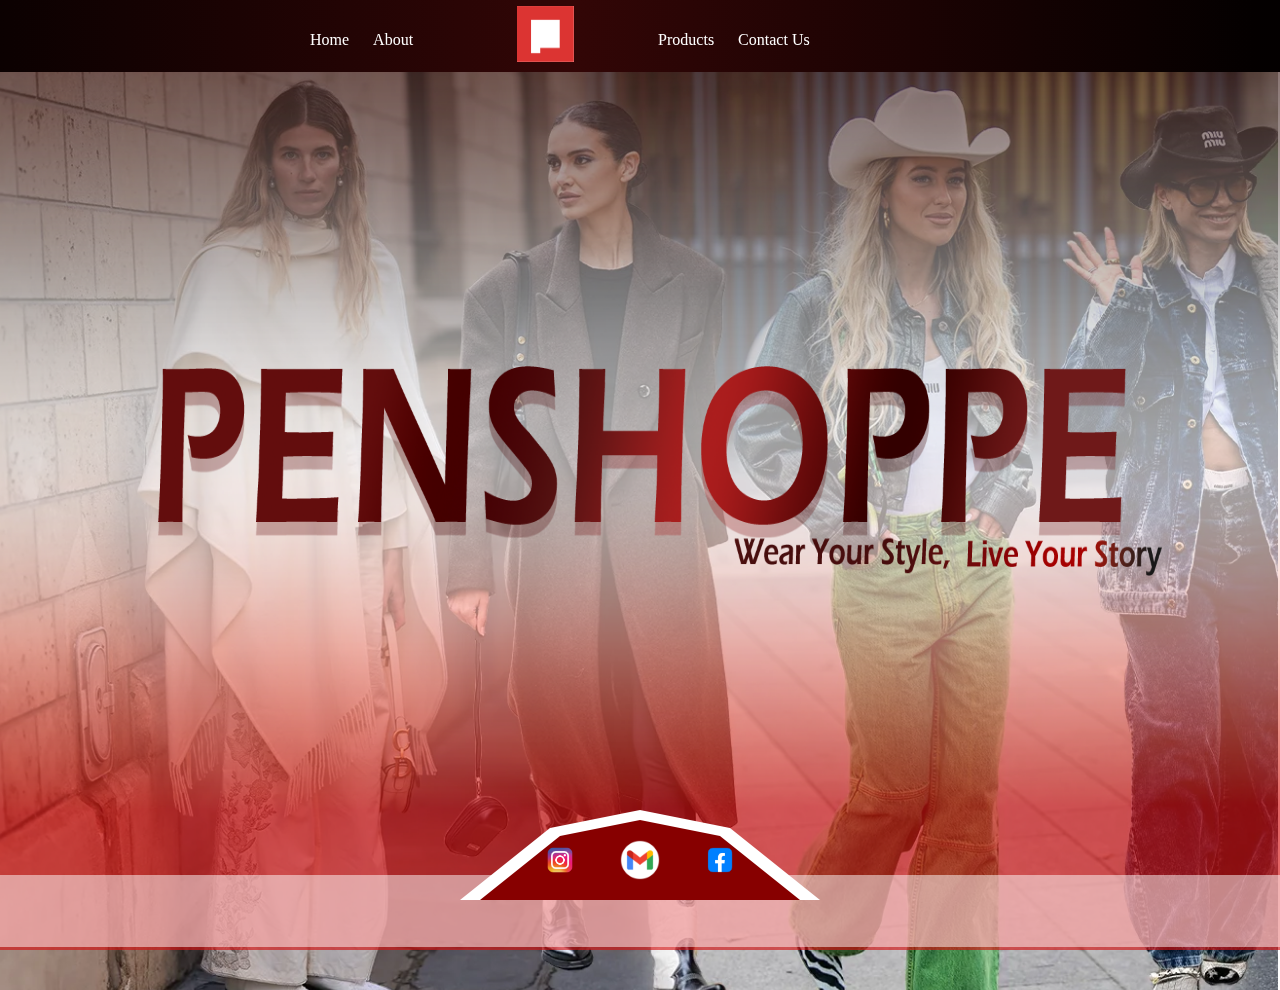
<file: index.html>
<html>
    <head>
    <title>Penshoppe</title>
    <link rel="stylesheet" text="text/css" href="styles.css">
    </head>
<body>
    <div class="background"></div>
    <img src="Penshoppe title.png" class="bac">
     <img src="title.png" class="back">

<nav class="navbar">

       <div class="div">
    <div class="left">
        <a href="#">Home</a>
        <a href="About page.html">About</a>
    </div>

    <div>
        <img src="penlogo.png"class="logo">
    </div>

     <div class="right">
        <a href="carosel.html">Products</a>
        <a href="contact.html">Contact Us</a>
    </div>
        </div>
    </div>
  </section>
</nav>

<nav class="foot">
</nav>
<nav class="outlineF">
</nav>


<nav class="footer">
  <a href="https://instagram.com/van.lesterr/"><img src="ig.png" class="ig"></a>
  <a href="ivanmaranan660@gmail.com"><img src="gmail.webp" class="gmail"></a>
  <a href="https://www.facebook.com/share/1C4TtFr5hd/"><img src="facebook.webp" class="fb"></a>
</nav>


</body>
</html>
</file>
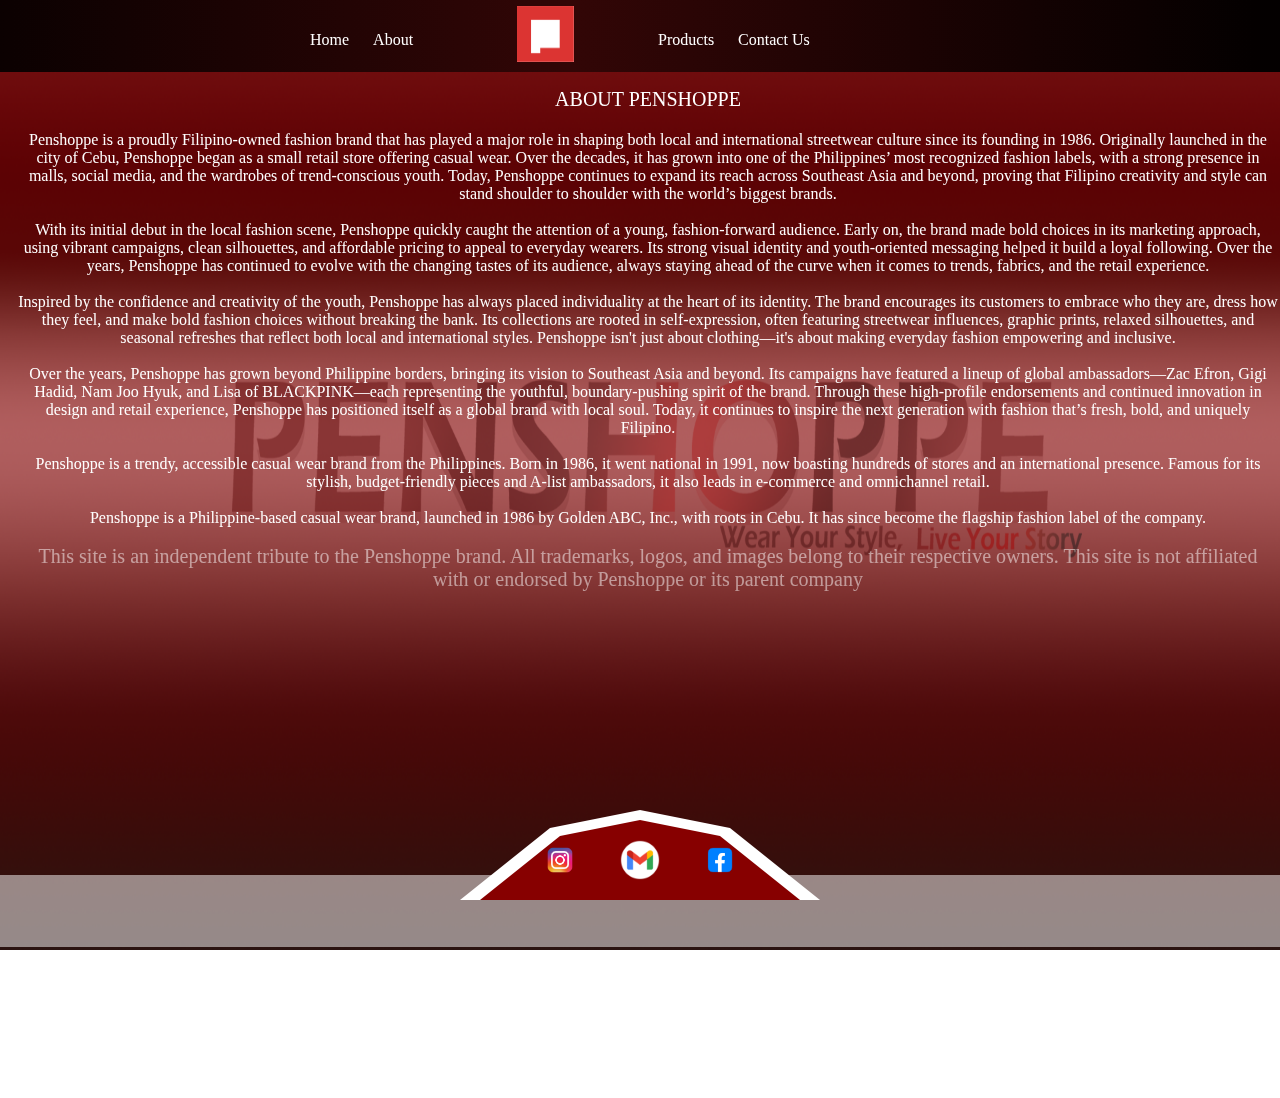
<file: About page.html>
<html>
    <head>
    <title>Penshoppe</title>
    <link rel="stylesheet" text="text/css" href="Aboutcss.css">
    </head>
<body>
    <img src="aboutpage.png" class="bac">
<div class="texts">
    <div class="title">ABOUT PENSHOPPE</div>
    <div class="bodys">
       Penshoppe is a proudly Filipino-owned fashion brand that has played a major role in shaping both local and international streetwear culture since its founding in 1986. Originally launched in the city of Cebu, Penshoppe began as a small retail store offering casual wear. Over the decades, it has grown into one of the Philippines’ most recognized fashion labels, with a strong presence in malls, social media, and the wardrobes of trend-conscious youth. Today, Penshoppe continues to expand its reach across Southeast Asia and beyond, proving that Filipino creativity and style can stand shoulder to shoulder with the world’s biggest brands.
        <br>
        <br>
        With its initial debut in the local fashion scene, Penshoppe quickly caught the attention of a young, fashion-forward audience. Early on, the brand made bold choices in its marketing approach, using vibrant campaigns, clean silhouettes, and affordable pricing to appeal to everyday wearers. Its strong visual identity and youth-oriented messaging helped it build a loyal following. Over the years, Penshoppe has continued to evolve with the changing tastes of its audience, always staying ahead of the curve when it comes to trends, fabrics, and the retail experience.
        <br>
        <br>
        Inspired by the confidence and creativity of the youth, Penshoppe has always placed individuality at the heart of its identity. The brand encourages its customers to embrace who they are, dress how they feel, and make bold fashion choices without breaking the bank. Its collections are rooted in self-expression, often featuring streetwear influences, graphic prints, relaxed silhouettes, and seasonal refreshes that reflect both local and international styles. Penshoppe isn't just about clothing—it's about making everyday fashion empowering and inclusive.
        <br>
        <br>
        Over the years, Penshoppe has grown beyond Philippine borders, bringing its vision to Southeast Asia and beyond. Its campaigns have featured a lineup of global ambassadors—Zac Efron, Gigi Hadid, Nam Joo Hyuk, and Lisa of BLACKPINK—each representing the youthful, boundary-pushing spirit of the brand. Through these high-profile endorsements and continued innovation in design and retail experience, Penshoppe has positioned itself as a global brand with local soul. Today, it continues to inspire the next generation with fashion that’s fresh, bold, and uniquely Filipino.
        <br>
        <br>
        Penshoppe is a trendy, accessible casual wear brand from the Philippines. Born in 1986, it went national in 1991, now boasting hundreds of stores and an international presence. Famous for its stylish, budget-friendly pieces and A-list ambassadors, it also leads in e-commerce and omnichannel retail.
        <br>
        <br>
        Penshoppe is a Philippine-based casual wear brand, launched in 1986 by Golden ABC, Inc., with roots in Cebu. It has since become the flagship fashion label of the company. 
        <br>
        <br>

    </div>

        <div class="copy">
            This site is an independent tribute to the Penshoppe brand. All trademarks, logos, and images belong to their respective owners. This site is not affiliated with or endorsed by Penshoppe or its parent company
        </div>

</div>
<nav class="navbar">
       <div class="div">
    <div class="left">
        <a href="index.html">Home</a>
        <a href="#">About</a>
    </div>

    <div>
        <img src="penlogo.png"class="logo">
    </div>

     <div class="right">
        <a href="carosel.html">Products</a>
        <a href="contact.html">Contact Us</a>
    </div>
        </div>
</nav>

<nav class="foot">
</nav>
<nav class="outlineF">
</nav>


<nav class="footer">
  <a href="https://instagram.com/van.lesterr/"><img src="ig.png" class="ig"></a>
  <a href="ivanmaranan660@gmail.com"><img src="gmail.webp" class="gmail"></a>
  <a href="https://www.facebook.com/share/1C4TtFr5hd/"><img src="facebook.webp" class="fb"></a>
</nav>


</body>



</html>
</file>
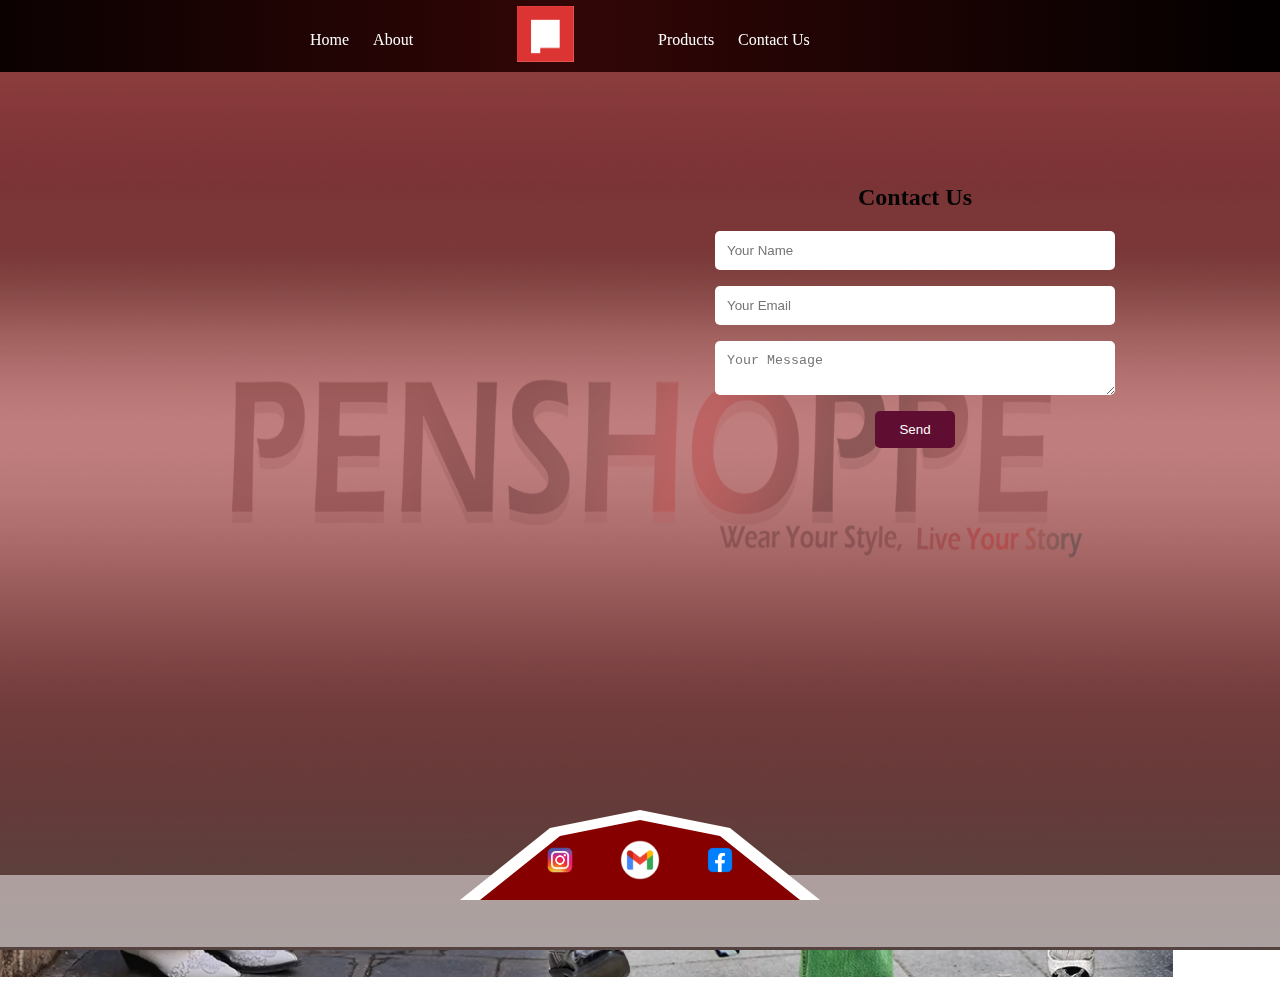
<file: contact.html>
<html>
    <head>
    <title>Penshoppe</title>
    <link rel="stylesheet" text="text/css" href="contact.css">
    </head>
<body>
    <div class="background"></div>
    <img src="aboutpage.png" class="bac">

<nav class="navbar">

       <div class="div">
    <div class="left">
        <a href="index.html">Home</a>
        <a href="About page.html">About</a>
    </div>

    <div>
       <div>
        <img src="penlogo.png"class="logo">
    </div>
    </div>

     <div class="right">
        <a href="carosel.html">Products</a>
        <a href="#">Contact Us</a>
    </div>
        </div>
    </div>
     <section class="contact" class="contact">
    <h2>Contact Us</h2>
    <form id="contact-form">
      <input type="text" placeholder="Your Name" required />
      <input type="email" placeholder="Your Email" required />
      <textarea placeholder="Your Message" required></textarea>
      <button type="submit">Send</button>
    </form>
  </section>

<nav class="foot">
</nav>
<nav class="outlineF">
</nav>


<nav class="footer">
  <a href="https://instagram.com/van.lesterr/"><img src="ig.png" class="ig"></a>
  <a href="ivanmaranan660@gmail.com"><img src="gmail.webp" class="gmail"></a>
  <a href="https://www.facebook.com/share/1C4TtFr5hd/"><img src="facebook.webp" class="fb"></a>
</nav>


</body>
</html>
</file>
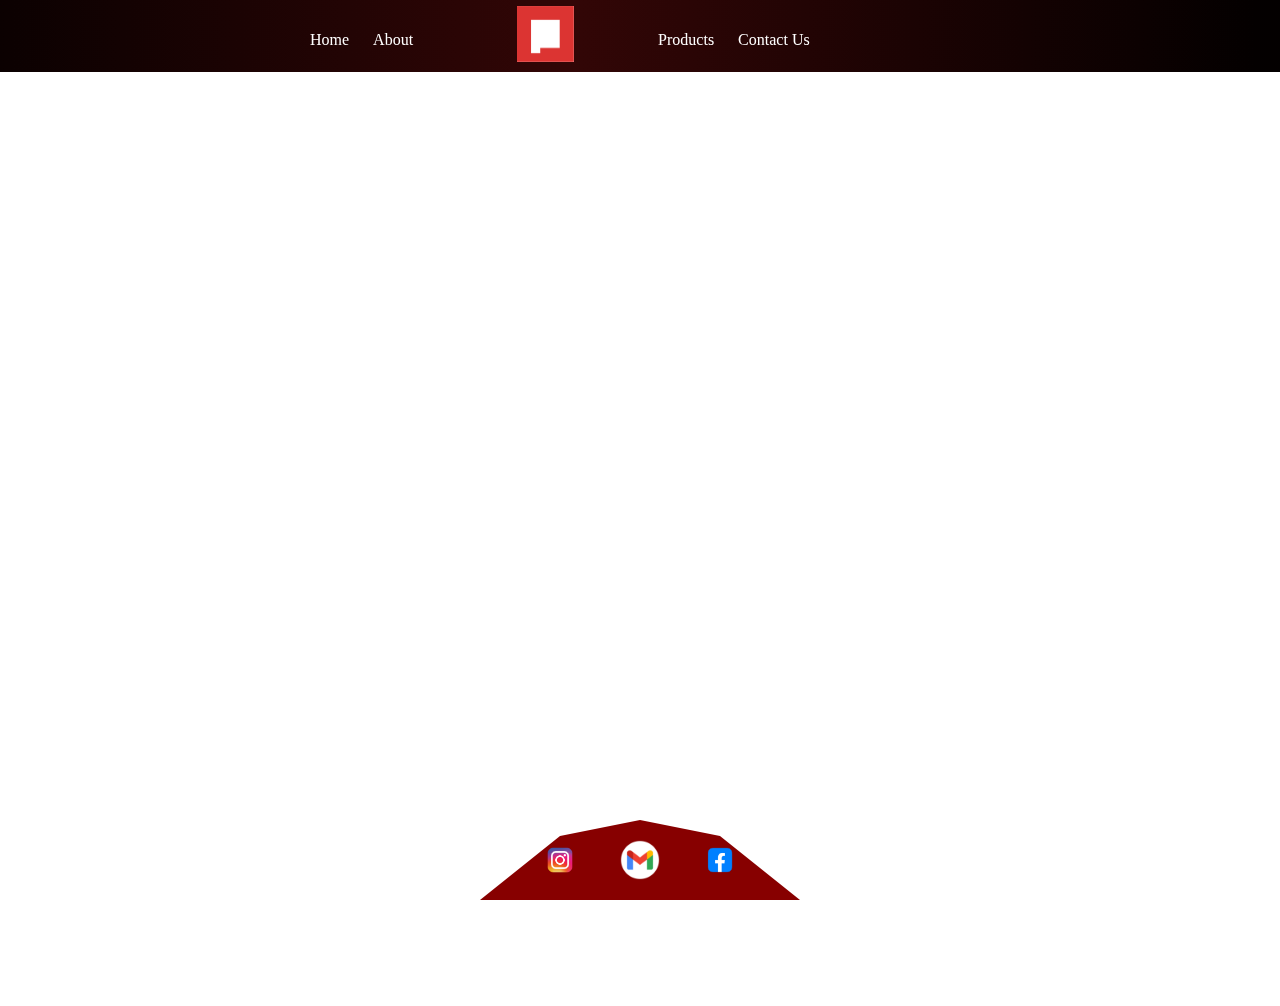
<file: product.html>
<html>
    <head>
    <title>Penshoppe</title>
    <link rel="stylesheet" text="text/css" href="Aboutcss.css">
    </head>
<body>
   

</div>
<nav class="navbar">
       <div class="div">
    <div class="left">
        <a href="index.html">Home</a>
        <a href="#">About</a>
    </div>

    <div>
        <img src="penlogo.png"class="logo">
    </div>

     <div class="right">
        <a href="#">Products</a>
        <a href="#">Contact Us</a>
    </div>
        </div>
    <a href="#"><img src="cart.png"class="cart"></a>
</nav>

<nav class="foot">
</nav>
<nav class="outlineF">
</nav>


<nav class="footer">
  <a href="https://instagram.com/van.lesterr/"><img src="ig.png" class="ig"></a>
  <a href="ivanmaranan660@gmail.com"><img src="gmail.webp" class="gmail"></a>
  <a href="https://www.facebook.com/share/1C4TtFr5hd/"><img src="facebook.webp" class="fb"></a>
</nav>


</body>



</html>
</file>
<file: styles.css>
body{
    position: fixed;
      top: 0px;
      left: 0;
      width: 100%;
      height: 110%;
      display: flex;
}

.background{
  width: 100%;
  height: 100%;
  background-image: url('bg1.webp');
  background-repeat: no-repeat;
  background-size: cover;
  background-position: fixed;
  transform: translate(-10px, 50px);
  animation: slide 10s linear forwards infinite;
}

@keyframes slide{
  0%{
    background-image: url('bg1.webp');
    background-position: left center;
  }
  34%{
    background-position: left center;
  }
  34%{
    background-image:url('bg2.jpg');
    background-position: left center;
  }
  66%{
    background-position: left center;
  }
  66%{
    background-image:url('bg3.webp');
    background-position: left center;
  }
  100%{
    background-position: left center;
  }
}

.back{
position: fixed;
top: -40px;
left: 0;
width: 100%;height: 110%;
background-size: cover;
background-repeat: no-repeat;
background-position: center;
display: flex;
opacity: 100%;
}

.bac{
background-size: cover;
background-repeat: no-repeat;
background-position: center;
display: flex;
position: fixed;
top: -40px;
left: 0;
width: 100%;
height: 110%;
opacity: 80%;
}

.navbar{
        position: fixed;
        top: 0px;
        left: -105px;
        width: 150%;
        height: 1.3%;
        background-image: linear-gradient(90deg, #040000, #320606, #040000, #040000);
        padding: 30px 60px;
}

.foot{
        position: fixed;
        bottom: -47px;
        left: -105px;
        width: 150%;
        height: 1.3%;
        background-color: rgba(255, 255, 255, 0.5);
        padding: 30px 60px;
}

.outlineF {
  position: fixed;
  bottom: 0;
  left: 50%;
  transform: translateX(-50%);
  background-color: rgb(255, 255, 255);
  padding: 45px 180px;
  clip-path: polygon(0% 100%, 25% 20%, 50% 0, 75% 20%, 100% 100%);
  display: flex;
  gap: 40px;
  align-items: center;
  justify-content: center;
}


.div{
        max-width: 1200px;
        margin: 0 auto;
        padding: 15px 30px;
        display: flex;
        text-align: center;
        transform: translate(-15px, -14px);
    }

.login{
  color: white;
  text-decoration: none;
  margin: 0 80px;
  font-family: 'Arial Black';
  font-size: 16px;
  font-weight: 250;
  transition: 0.2s ease-in-out;
}


.left a{
  color: white;
  text-decoration: none;
  margin: 0px 10px;
  font-family: 'Arial Black';
  font-size: 16px;
  font-weight: 250;
  transition: 0.2s ease-in-out;
}

.right a {
  color: white;
  text-decoration: none;
  margin: 0 10px;
  font-family: 'Arial Black';
  font-size: 16px;
  font-weight: 250;
  transition: 0.2s ease-in-out;
}
.left a:hover,
.right a:hover,
.login:hover {
  color: #ff0000;
}
    .logo{
      transform: translate(10px, -25px);
      width: 25%;
      height: auto;
      top: 50px;
    }

.footer {
  position: fixed;
  bottom: 0;
  left: 50%;
  transform: translateX(-50%);
  background-color: rgb(135, 0, 0);
  padding: 20px 60px;
  clip-path: polygon(0% 100%, 25% 20%, 50% 0, 75% 20%, 100% 100%);
  display: flex;
  gap: 40px;
  align-items: center;
  justify-content: center;
}

.footer img {
  width: 40px;
  height: auto;
}

.ig,
.fb,
.gmail{
transition: 0.1s ease-in-out;
}

.ig:hover,
.fb:hover,
.gmail:hover{
  width: 55px;
  height: auto;
}
</file>
<file: Aboutcss.css>
body{
    position:relative;
      top: 0px;
      left: 0;
      width: 100%;
      height: 110%;
      display: flex;
}

.navbar{
        position: fixed;
        top: 0px;
        left: -105px;
        width: 150%;
        height: 1.3%;
        background-image: linear-gradient(90deg, #040000, #320606, #040000, #040000);
        padding: 30px 60px;
}


.foot{
        position: fixed;
        bottom: -47px;
        left: -105px;
        width: 150%;
        height: 1.3%;
        background-color: rgba(255, 255, 255, 0.5);
        padding: 30px 60px;
}

.outlineF {
  position: fixed;
  bottom: 0;
  left: 50%;
  transform: translateX(-50%);
  background-color: rgb(255, 255, 255);
  padding: 45px 180px;
  clip-path: polygon(0% 100%, 25% 20%, 50% 0, 75% 20%, 100% 100%);
  display: flex;
  gap: 40px;
  align-items: center;
  justify-content: center;
}


.div{
        max-width: 1200px;
        margin: 0 auto;
        padding: 15px 30px;
        display: flex;
        text-align: center;
        transform: translate(-15px, -14px);
    }

.login{
  color: white;
  text-decoration: none;
  margin: 0 80px;
  font-family: 'Arial Black';
  font-size: 16px;
  font-weight: 250;
  transition: 0.2s ease-in-out;
}


.left a{
  color: white;
  text-decoration: none;
  margin: 0px 10px;
  font-family: 'Arial Black';
  font-size: 16px;
  font-weight: 250;
  transition: 0.2s ease-in-out;
}

.right a {
  color: white;
  text-decoration: none;
  margin: 0 10px;
  font-family: 'Arial Black';
  font-size: 16px;
  font-weight: 250;
  transition: 0.2s ease-in-out;
}


.left a:hover,
.right a:hover,
.login:hover {
  color: #ff0000;
}
    .logo{
      transform: translate(10px, -25px);
      width: 25%;
      height: auto;
      top: 50px;
    }

.footer {
  position: fixed;
  bottom: 0;
  left: 50%;
  transform: translateX(-50%);
  background-color: rgb(135, 0, 0);
  padding: 20px 60px;
  clip-path: polygon(0% 100%, 25% 20%, 50% 0, 75% 20%, 100% 100%);
  display: flex;
  gap: 40px;
  align-items: center;
  justify-content: center;
}

.footer img {
  width: 40px;
  height: auto;
}

.ig,
.fb,
.gmail{
transition: 0.1s ease-in-out;
}

.ig:hover,
.fb:hover,
.gmail:hover{
  width: 55px;
  height: auto;
}

.bac{
background-size: cover;
background-repeat: no-repeat;
background-position: center;
display: flex;
position: fixed;
top: -40px;
left: 0;
width: 100%;
height: 110%;
opacity: 100%;
}

.texts{
  text-align: justify;
  color: white;
  text-decoration: none;
  margin: 0px 10px;
  font-family: 'Arial Black';
  font-size: 20px;
  font-weight: 250;
  transform: translateY(100px);
}

.bodys{
  text-align: center;
  color: white;
  margin: 0px 0px;
  font-family: 'Arial Black';
  font-size: 16px;
}

.copy{
  Text-align: center;
  color: rgba(255, 255, 255, 0.5);
  margin: 0px 10px;
  font-family: 'Arial Black';
  font-size: 20px;
}

.title{
  transform: translateY(-20px);
  font-size: 20px;
  text-align: center; 
}
</file>
<file: contact.css>
body{
    position: fixed;
      top: 0px;
      left: 0;
      width: 100%;
      height: 110%;
      display: flex;
}

.background{
  width: 100%;
  height: 100%;
  background-image: url();
  background-repeat: no-repeat;
  background-size: cover;
  background-position: fixed;
  transform: translate(-10px, 50px);
  animation: slide 10s linear forwards infinite;
}

@keyframes slide{
  0%{
    background-image: url('bg1.webp');
    background-position: left center;
  }
  34%{
    background-position: left center;
  }
  34%{
    background-image:url('bg2.jpg');
    background-position: left center;
  }
  66%{
    background-position: left center;
  }
  66%{
    background-image:url('bg3.webp');
    background-position: left center;
  }
  100%{
    background-position: left center;
  }
}

.back{
position: fixed;
top: -40px;
left: 0;
width: 100%;height: 110%;
background-size: cover;
background-repeat: no-repeat;
background-position: center;
display: flex;
opacity: 100%;
}

.bac{
background-size: cover;
background-repeat: no-repeat;
background-position: center;
display: flex;
position: fixed;
top: -40px;
left: 0;
width: 100%;
height: 110%;
opacity: 80%;
}

.navbar{
        position: fixed;
        top: 0px;
        left: -105px;
        width: 150%;
        height: 1.3%;
        background-image: linear-gradient(90deg, #040000, #320606, #040000, #040000);
        padding: 30px 60px;
}

.foot{
        position: fixed;
        bottom: -47px;
        left: -105px;
        width: 150%;
        height: 1.3%;
        background-color: rgba(255, 255, 255, 0.5);
        padding: 30px 60px;
}

.outlineF {
  position: fixed;
  bottom: 0;
  left: 50%;
  transform: translateX(-50%);
  background-color: rgb(255, 255, 255);
  padding: 45px 180px;
  clip-path: polygon(0% 100%, 25% 20%, 50% 0, 75% 20%, 100% 100%);
  display: flex;
  gap: 40px;
  align-items: center;
  justify-content: center;
}


.div{
        max-width: 1200px;
        margin: 0 auto;
        padding: 15px 30px;
        display: flex;
        text-align: center;
        transform: translate(-15px, -14px);
    }

.login{
  color: white;
  text-decoration: none;
  margin: 0 80px;
  font-family: 'Arial Black';
  font-size: 16px;
  font-weight: 250;
  transition: 0.2s ease-in-out;
}


.left a{
  color: white;
  text-decoration: none;
  margin: 0px 10px;
  font-family: 'Arial Black';
  font-size: 16px;
  font-weight: 250;
  transition: 0.2s ease-in-out;
}

.right a {
  color: white;
  text-decoration: none;
  margin: 0 10px;
  font-family: 'Arial Black';
  font-size: 16px;
  font-weight: 250;
  transition: 0.2s ease-in-out;
}
.left a:hover,
.right a:hover,
.login:hover {
  color: #ff0000;
}
    .logo{
      transform: translate(10px, -25px);
      width: 25%;
      height: auto;
      top: 50px;
    }

.footer {
  position: fixed;
  bottom: 0;
  left: 50%;
  transform: translateX(-50%);
  background-color: rgb(135, 0, 0);
  padding: 20px 60px;
  clip-path: polygon(0% 100%, 25% 20%, 50% 0, 75% 20%, 100% 100%);
  display: flex;
  gap: 40px;
  align-items: center;
  justify-content: center;
}

.footer img {
  width: 40px;
  height: auto;
}

.ig,
.fb,
.gmail{
transition: 0.1s ease-in-out;
}

.ig:hover,
.fb:hover,
.gmail:hover{
  width: 55px;
  height: auto;
}
.contact {
  color: rgb(4, 4, 4);
  padding: 3rem 2rem;
  text-align: center;
}

.contact form {
  max-width: 400px;
  margin: auto;
  background-color: linear-gradient(45deg, #8f0c20, #ebf1f0);
  margin-bottom: 100px;
  justify-content:center;
}

.contact input, .contact textarea {
  width: 100%;
  padding: 0.75rem;
  margin-bottom: 1rem;
  border: none;
  border-radius: 5px;
}

.contact button {
  padding: 0.7rem 1.5rem;
  background: #5f0d31;
  color: white;
  border: none;
  border-radius: 5px;
}
button:hover {
  background: #5c0506;
  color: #f40b32;
  transform: translateY(1470px, -103px);
  transition: 0.2s ease-in-out;
}
</file>
